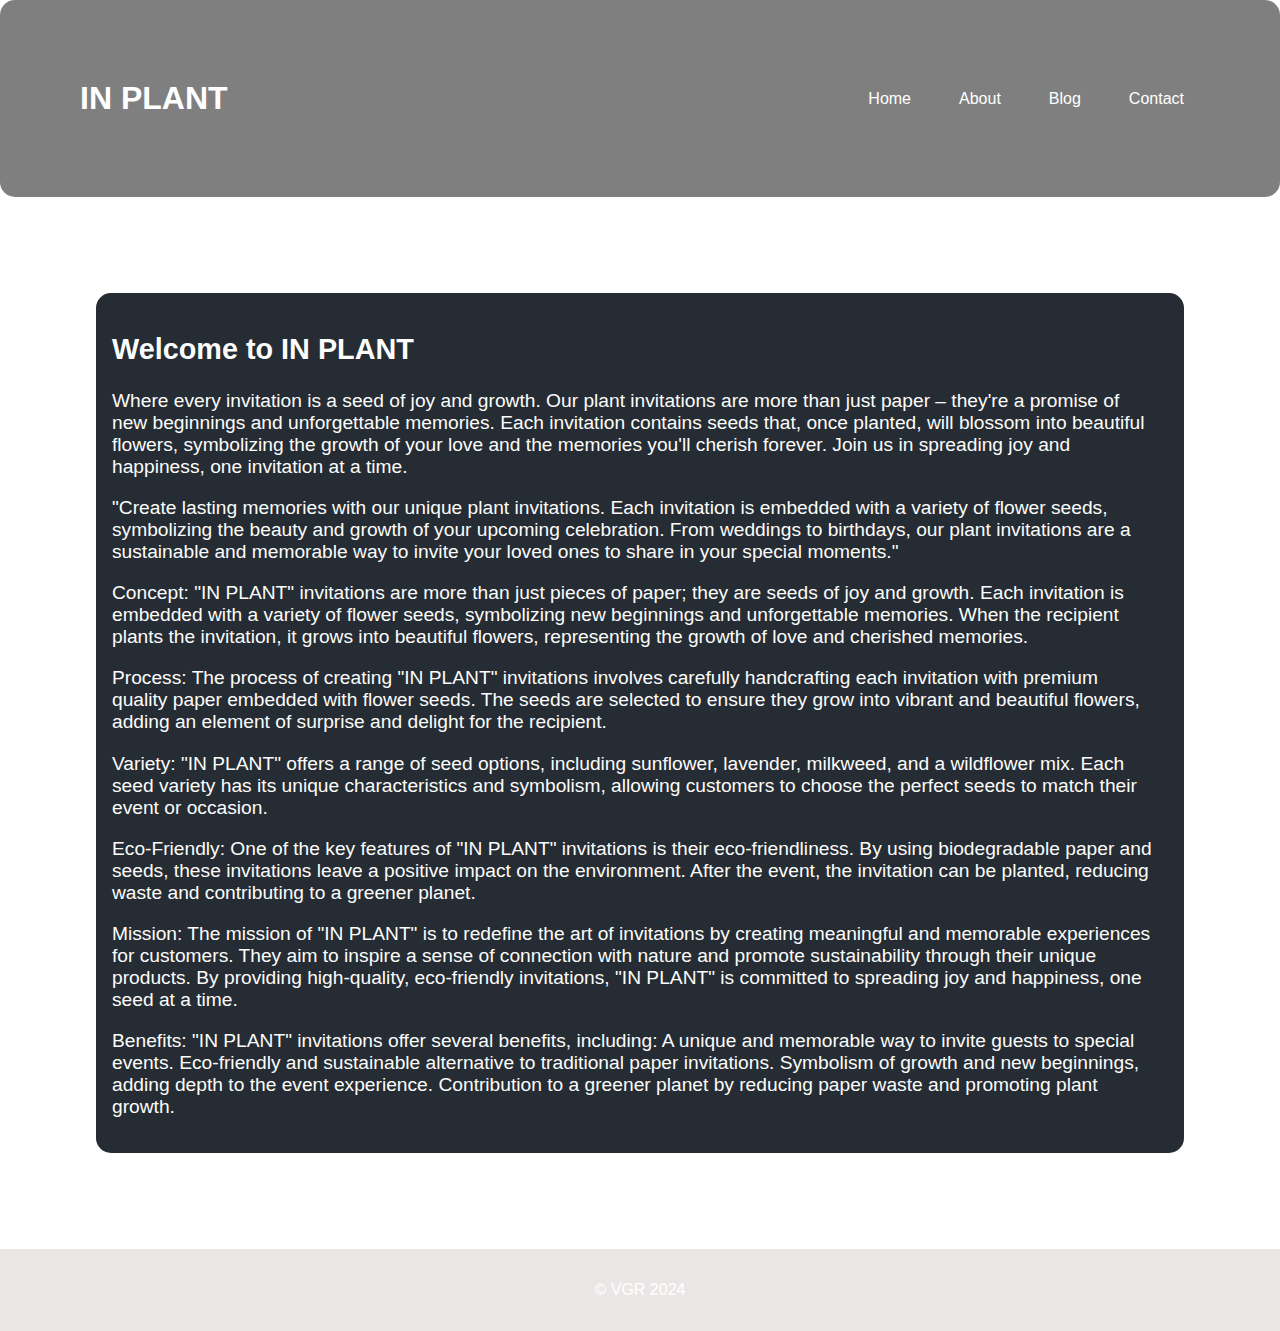
<file: index.html>
<!DOCTYPE html>
<html lang="en">
<head>
    <meta charset="UTF-8">
    <meta http-equiv="X-UA-Compatible" content="IE=edge">
    <meta name="viewport" content="width=device-width, initial-scale=1.0">
    <title>Home</title>
    <link rel="stylesheet" href="styles.css">
</head>
<body>
    <header>
        <h1>IN PLANT</h1>
        <nav>
            <ul>
                <li><a class="button" href="index.html">Home</a></li>
                <li><a class="button" href="about.html">About</a></li>
                <li><a class="button" href="blog.html">Blog</a></li>
                <li><a class="button" href="contact.html">Contact</a></li>
            </ul>
        </nav>
    </header>
    <main>
        <section id="home">
            <div class="container">
                <div class="image-container">
                

                </div>
                <div class="content">
                    <h2>Welcome to IN PLANT</h2>
                    <p>Where every invitation is a seed of joy and growth. Our plant invitations are more than just paper – they're a promise of new beginnings and unforgettable memories. Each invitation contains seeds that, once planted, will blossom into beautiful flowers, symbolizing the growth of your love and the memories you'll cherish forever. Join us in spreading joy and happiness, one invitation at a time.</p>
                    <p>"Create lasting memories with our unique plant invitations. Each invitation is embedded with a variety of flower seeds, symbolizing the beauty and growth of your upcoming celebration. From weddings to birthdays, our plant invitations are a sustainable and memorable way to invite your loved ones to share in your special moments."</p>
                    <p>Concept: "IN PLANT" invitations are more than just pieces of paper; they are seeds of joy and growth. Each invitation is embedded with a variety of flower seeds, symbolizing new beginnings and unforgettable memories. When the recipient plants the invitation, it grows into beautiful flowers, representing the growth of love and cherished memories.
                    </p>
                    <p>Process: The process of creating "IN PLANT" invitations involves carefully handcrafting each invitation with premium quality paper embedded with flower seeds. The seeds are selected to ensure they grow into vibrant and beautiful flowers, adding an element of surprise and delight for the recipient.</p>
                    <p>Variety: "IN PLANT" offers a range of seed options, including sunflower, lavender, milkweed, and a wildflower mix. Each seed variety has its unique characteristics and symbolism, allowing customers to choose the perfect seeds to match their event or occasion.</p>
                    <p>Eco-Friendly: One of the key features of "IN PLANT" invitations is their eco-friendliness. By using biodegradable paper and seeds, these invitations leave a positive impact on the environment. After the event, the invitation can be planted, reducing waste and contributing to a greener planet.</p>
                    <p>Mission: The mission of "IN PLANT" is to redefine the art of invitations by creating meaningful and memorable experiences for customers. They aim to inspire a sense of connection with nature and promote sustainability through their unique products. By providing high-quality, eco-friendly invitations, "IN PLANT" is committed to spreading joy and happiness, one seed at a time.</p>
                    <p>Benefits: "IN PLANT" invitations offer several benefits, including:

                        A unique and memorable way to invite guests to special events.
                        Eco-friendly and sustainable alternative to traditional paper invitations.
                        Symbolism of growth and new beginnings, adding depth to the event experience.
                        Contribution to a greener planet by reducing paper waste and promoting plant growth.</p>
                </div>
            </div>
            
            
            </div>
        </section>
    </main>
    <footer>
        <p>&copy; VGR 2024</p>
    </footer>
</body>
</html>
</file>
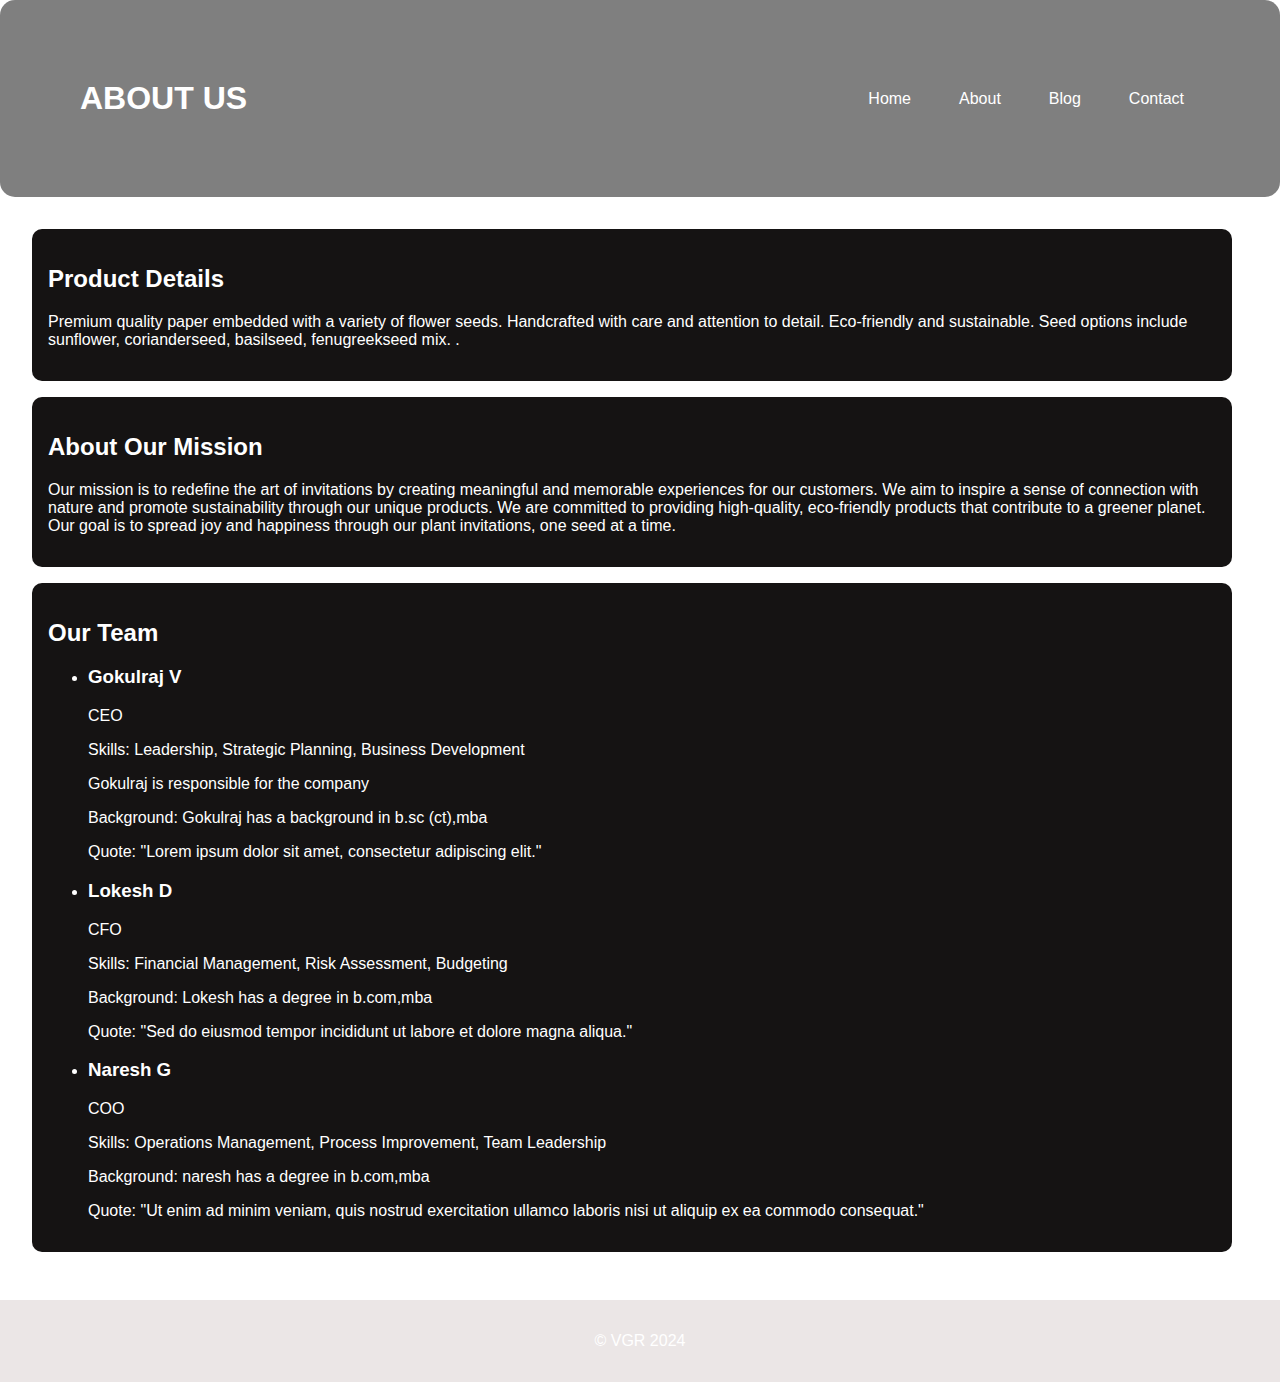
<file: about.html>
<!DOCTYPE html>
<html lang="en">
<head>
    <meta charset="UTF-8">
    <meta http-equiv="X-UA-Compatible" content="IE=edge">
    <meta name="viewport" content="width=device-width, initial-scale=1.0">
    <title>About</title>
    <link rel="stylesheet" href="styles.css">
</head>
<body>
    <header>
        <h1>ABOUT US</h1>
        <nav>
            <ul>
                <li><a href="index.html">Home</a></li>
                <li><a href="about.html">About</a></li>
                <li><a href="blog.html">Blog</a></li>
                <li><a href="contact.html">Contact</a></li>
            </ul>
        </nav>
    </header>
    
    <main>
        <section class="about-container">
            <div class="previous-container">
                <h2>Product Details</h2>
                <p>Premium quality paper embedded with a variety of flower seeds.
                    Handcrafted with care and attention to detail.
                    Eco-friendly and sustainable.
                    Seed options include sunflower, corianderseed, basilseed, fenugreekseed mix.
                    .</p>
            </div>
            <div class="left-container">
                <h2>About Our Mission</h2>
                <p>Our mission is to redefine the art of invitations by creating meaningful and memorable experiences for our customers. We aim to inspire a sense of connection with nature and promote sustainability through our unique products. We are committed to providing high-quality, eco-friendly products that contribute to a greener planet. Our goal is to spread joy and happiness through our plant invitations, one seed at a time.</p>
            </div>
            <div class="right-container">
                <h2>Our Team</h2>
                <ul>
                    <li>
                        <h3>Gokulraj V</h3>
                        <p>CEO</p>
                        <p>Skills: Leadership, Strategic Planning, Business Development</p>
                        <p>Gokulraj is responsible for the company </p>
                        <p>Background: Gokulraj has a background in b.sc (ct),mba</p>
                        <p>Quote: "Lorem ipsum dolor sit amet, consectetur adipiscing elit."</p>
                    </li>
                    <li>
                        <h3>Lokesh D</h3>
                        <p>CFO</p>
                        <p>Skills: Financial Management, Risk Assessment, Budgeting</p>
                        
                        <p>Background: Lokesh has a degree in b.com,mba</p>
                        <p>Quote: "Sed do eiusmod tempor incididunt ut labore et dolore magna aliqua."</p>
                    </li>
                    <li>
                        <h3>Naresh G</h3>
                        <p>COO</p>
                        <p>Skills: Operations Management, Process Improvement, Team Leadership</p>
                        
                        <p>Background: naresh has a degree in b.com,mba</p>
                        <p>Quote: "Ut enim ad minim veniam, quis nostrud exercitation ullamco laboris nisi ut aliquip ex ea commodo consequat."</p>
                    </li>
                </ul>
            </div>
            
        </section>
        
        </div>
    </main>
    <footer>
        <p>&copy; VGR 2024</p>
        
    </footer>
</body>
</html>
</file>
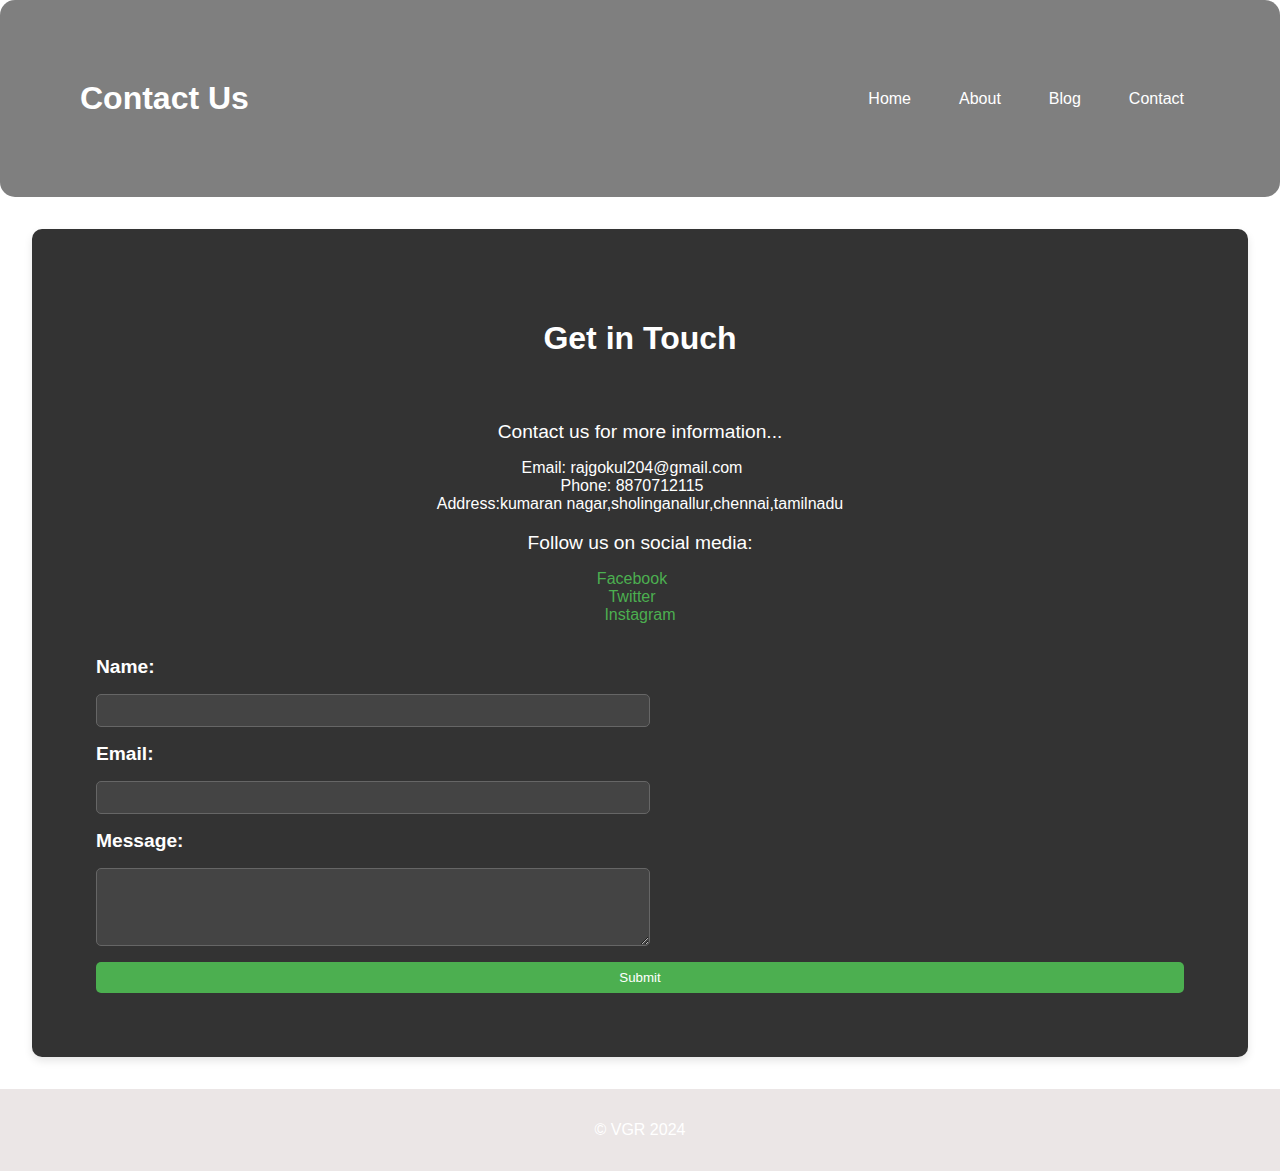
<file: contact.html>
<!DOCTYPE html>
<html lang="en">
<head>
    <meta charset="UTF-8">
    <meta http-equiv="X-UA-Compatible" content="IE=edge">
    <meta name="viewport" content="width=device-width, initial-scale=1.0">
    <title>Contact</title>
    <link rel="stylesheet" href="styles.css">
</head>
<body>
    <header>
        <h1>Contact Us</h1>
        <nav>
            <ul>
                <li><a class="button" href="index.html">Home</a></li>
                <li><a class="button" href="about.html">About</a></li>
                <li><a class="button" href="blog.html">Blog</a></li>
                <li><a class="button" href="contact.html">Contact</a></li>
            </ul>
        </nav>
    </header>
    <main>
        <section id="contact">
            <h2>Get in Touch</h2>
            <p>Contact us for more information...</p>
            <ul>
                <li>Email: rajgokul204@gmail.com</li>
                <li>Phone: 8870712115</li>
                <li>Address:kumaran nagar,sholinganallur,chennai,tamilnadu</li>
            </ul>
            <p>Follow us on social media:</p>
            <ul>
                <li><a href="#">Facebook</a></li>
                <li><a href="#">Twitter</a></li>
                <li><a href="#">Instagram</a></li>
            </ul>
            <form>
                <label for="name">Name:</label><br>
                <input type="text" id="name" name="name"><br>
                <label for="email">Email:</label><br>
                <input type="email" id="email" name="email"><br>
                <label for="message">Message:</label><br>
                <textarea id="message" name="message" rows="4" cols="50"></textarea><br>
                <input type="submit" value="Submit">
            </form>
        </section>
    </main>
    <footer>
        <p>&copy;  VGR 2024</p>
    </footer>
</body>
</html>
</file>
<file: styles.css>
/* Reset default styles */
body {
    font-family: 'Open Sans', sans-serif;
    margin: 0;
    padding: 0;
    background: url('https://wallpapercave.com/wp/wp9246964.jpg') no-repeat center center fixed;
    background-size: cover;
}

/* Header styles */
/* Blog page header styles */
header {
    background-color: rgba(0, 0, 0, 0.5);
    color: white;
    padding: 4rem;
    position: relative;
    border-radius: 15px;
    display: flex;
    justify-content: space-between;
    align-items: center;
}

header h1 {
    padding: 1rem;
    margin: 0;
}

/* Navigation styles */
nav {
    background-color: transparent;
}

nav ul {
    list-style-type: none;
    padding: 0;
    display: flex;
    justify-content: center;
}

nav ul li {
    margin-right: 1rem;
}

nav ul li a {
    text-decoration: none;
    color: white;
    padding: 1rem 1rem;
    border-radius: 5px;
    transition: color 0.5s;
    position: relative;
}

nav ul li a:hover {
    color: #4CAF50;
}

/* Home section styles */
#home {
    background: transparent;
    color: rgb(252, 252, 252);
    padding: 4rem;
    border-radius: 15px;
}

.container {
    display: flex;
    justify-content: space-between;
    align-items: center;
    background-color: #262c33; /* Grey background color */
    padding: 1rem; /* Adjust padding as needed */
    border-radius: 15px;
}

.content {
    flex: 10;
    padding-right: 1rem;
}

.image {
    flex: 1;
    text-align: left; /* Center image horizontally */
}

.image img {
    max-width: 100%; /* Make the image responsive */
    height: auto;
    border-radius: 15px;
}

/* Font size for home page containers */
#home,
.container {
    font-size: 1.2rem;
}

/* Blog styles */
main {
    padding: 2rem;
    color: white;
}

.blog-post {
    margin-bottom: 2rem;
}

.blog-post img {
    max-width: 100%;
    border-radius: 5px;
}

footer {
    background-color: #ebe6e6;
    color: white;
    text-align: center;
    padding: 1rem;
}

/* About page styles */
.about-container {
    display: flex;
    flex-wrap: wrap;
}

.previous-container,
.left-container,
.right-container {
    flex: 1 1 100%;
    padding: 1rem;
    margin-bottom: 1rem;
    border-radius: 10px;
    background-color: #151313;
}

.previous-container {
    margin-right: 1rem;
}

.left-container,
.right-container {
    margin-right: 1rem;
}

@media (min-width: 768px) {
    .left-container,
    .right-container {
        flex: 1 1 calc(50% - 0.5rem);
    }
}
.seed-container {
    border: 1px solid #ccc;
    padding: 1rem;
    margin-bottom: 2rem;
    border-radius: 5px;
}

.seed-container img {
    max-width: 100%;
    height: auto;
    border-radius: 5px;
}
/* Contact section styles */
/* Contact section styles */
#contact {
    padding: 4rem;
    background-color: #333;
    text-align: center;
    border-radius: 10px;
    box-shadow: 0 4px 8px rgba(0, 0, 0, 0.1);
    color: #fff;
}

#contact h2 {
    margin-bottom: 4rem;
    font-size: 2rem;
}

#contact p {
    margin-bottom: 1rem;
    font-size: 1.2rem;
}

#contact ul {
    padding: 0;
    list-style-type: none;
    display:contents;
    justify-content: center;
    margin-bottom: 3rem;
}

#contact ul li {
    margin-right: 1rem;
}

#contact ul li:last-child {
    margin-right: 0;
}

#contact a {
    text-decoration: none;
    color: #4CAF50;
    transition: color 0.3s;
}

#contact a:hover {
    color: #45a049;
}

/* Form styles */
form {
    display: grid;
    grid-template-columns: 1fr 1fr;
    gap: 1rem;
    margin-top: 2rem;
}

label {
    text-align: left;
    font-weight: bold;
    color: #fff;
    font-size: 1.2rem;
}

input[type="text"],
input[type="email"],
textarea {
    width: 100%;
    padding: 0.5rem;
    border-radius: 5px;
    border: 1px solid #666;
    background-color: #444;
    color: #fff;
}

input[type="submit"] {
    grid-column: span 2;
    width: 100%;
    padding: 0.5rem;
    border: none;
    border-radius: 5px;
    background-color: #4CAF50;
    color: #fff;
    cursor: pointer;
    transition: background-color 0.3s;
}

input[type="submit"]:hover {
    background-color: #45a049;
}

/* Additional modern styles */
input[type="text"]:focus,
input[type="email"]:focus,
textarea:focus {
    outline: none;
    border-color: #4CAF50;
}

::-webkit-input-placeholder {
    color: #999;
}

:-moz-placeholder {
    color: #999;
}

::-moz-placeholder {
    color: #999;
}

:-ms-input-placeholder {
    color: #999;
}
</file>
